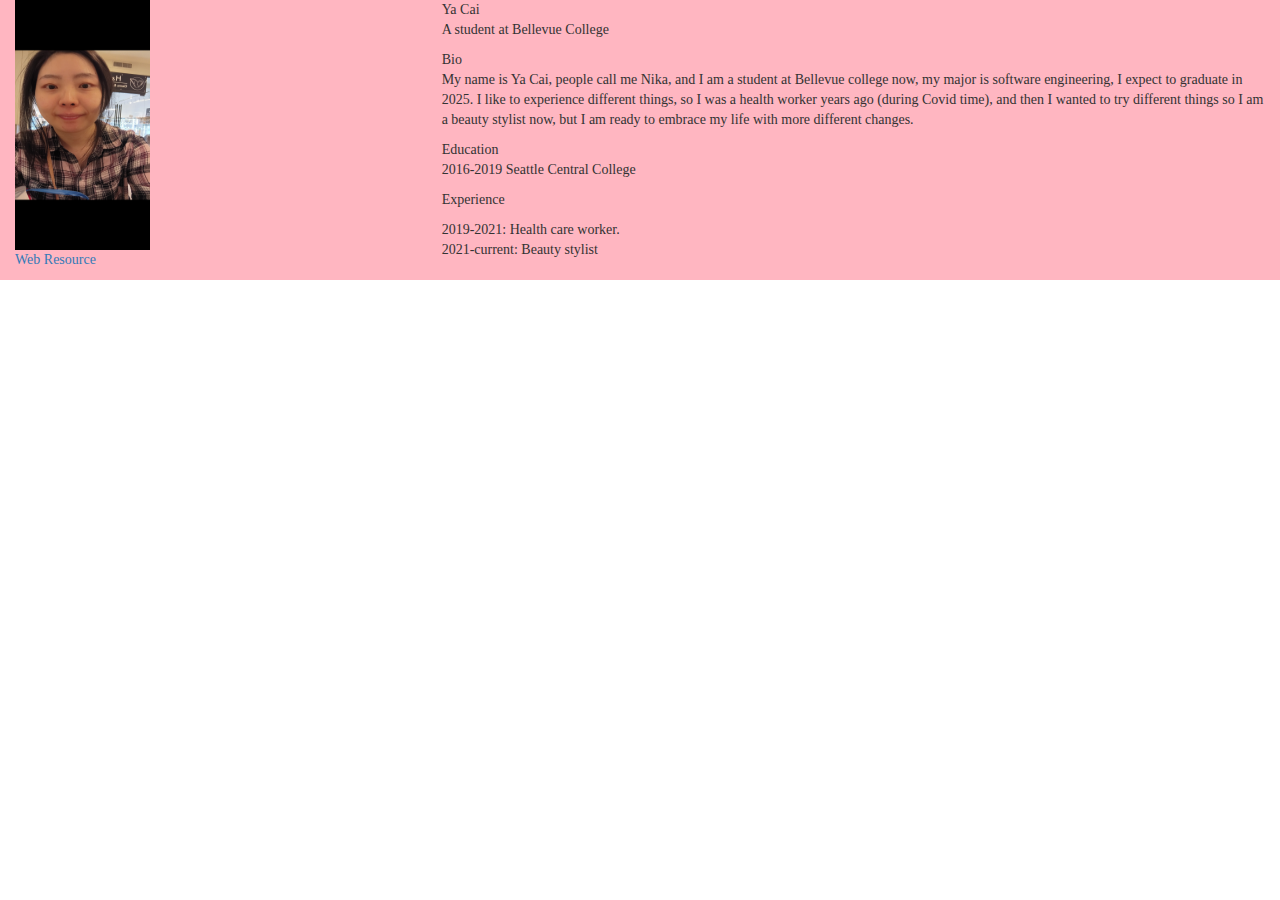
<file: index.html>
<!DOCTYPE html>
<html lang="en">
<head>
    <title>Meaningful Title</title>
    <meta charset="utf-8">
    <meta name="description" content="This is the text that appears along with the link in web search results.">
    <meta name="keywords" content="Wrods you anticipate people will use in search engines to find this page.">
    <meta name="author" content="Who wrote this?">
    <meta name="viewport" content="width=device-width, initial-scale=1, shrink-to-fit=no">

    <link rel="stylesheet" type="text/css" href="http://meyerweb.com/eric/tools/css/reset/reset.css">
    <link rel="stylesheet" type="text/css" href="https://maxcdn.bootstrapcdn.com/bootstrap/3.3.7/css/bootstrap.min.css">
    <script src="https://ajax.googleapis.com/ajax/libs/jquery/1.12.4/jquery.min.js"></script>
    <script src="https://maxcdn.bootstrapcdn.com/bootstrap/3.3.7/js/bootstrap.min.js"></script>

    <link rel="stylesheet" href="https://maxcdn.bootstrapcdn.com/bootstrap/3.3.6/css/bootstrap.min.css" />
    <link rel="stylesheet" href="css/style.css">
    <!-- link rel="stylesheet" href="css/style.css" / -->

    <!-- <style>
        .row{
            background-color: lightpink;
            font-family: san-serif; 
        }
       
        /* .container-fluid{
            background-color: pink;
        } */
        /* Other styles */
    </style> -->
        <!-- div {
            border: solid;
        }


        @media only screen and (min-width: 100px) {
            /* For tablets: */

            /* this will change the container class background to red when tablet*/

            .col {
                background-color: lavenderblush;
            }
        }

        @media only screen and (min-width: 768px) {
            /* For desktop: will change the container class to orange*/

            .col {
                background-color: lightgray;
            }
        }

        @media only screen and (min-width: 992px) {
            /* For desktop: will change the container class to orange*/

            .col {
                background-color: lightgoldenrodyellow;
            }
        }

        @media only screen and (min-width: 1200px) {
            /* For desktop: will change the container class to orange*/

            .col {
                background-color: lavender;
            }
        }

        Orientation of landscape

        @media only screen and (orientation: landscape) {
            /* this will change the background to light blue when view is landscape */
            background-color: lightblue;
        } -->

    
    </style>

</head>
<body>


  
        <div class="container-fluid">
        <div class="row">
            <!-- Column for the Image -->
            <div class="col-xs-12 col-md-4">

                <img src="img/selfimage.jpg" style="height:250px; width: 135px; margin:0px;">
                <p><a href ="html/webresources.html">Web Resource</a></p>
            </div>
       
            <!-- Column for the Text -->
            <div class="col-xs-12 col-md-8">
                <p>
                    Ya Cai<br />
                    A student at Bellevue College 
                </p>
                <!-- <p><a href ="html/webresources.html">Web Resource</a></p> -->
                <p>
                    <span class="strong">Bio<br /></span>My name is Ya Cai, people call me Nika, and I am a student at Bellevue college now, my 
                    major is software engineering, I expect to graduate in 2025. I like to experience different things, so I was a health worker 
                    years ago (during Covid time), and then I wanted to try different things so I am a beauty stylist now, but I am ready to embrace 
                    my life with more different changes.
                </p>

                <p>
                    Education<br />
                    2016-2019 Seattle Central College<br />
                </p>

                <p>
                    Experience<br />
                    <p>2019-2021: Health care worker.<br>2021-current: Beauty stylist</p>
                </p>
            </div>
        </div>
    </div>

    

    <!-- <div class="row-fluid">
        <div class="col-sm-6 col-lg-6 hidden-sm hidden-md">Movies</div>
        <div class="col-sm-6 col-lg-6 hidden-sm hidden-md">Books</div>
    </div> -->

</body>
</html>
</file>
<file: css/style.css>
.row{
            background-color: lightpink;
            font-family: san-serif; 
        }
       
        /* .container-fluid{
            background-color: pink;
        } */
        /* Other styles */
       .title{
        background-color: lightblue;
        }

        .content{
         background-color: lightsalmon;
        }
</file>
